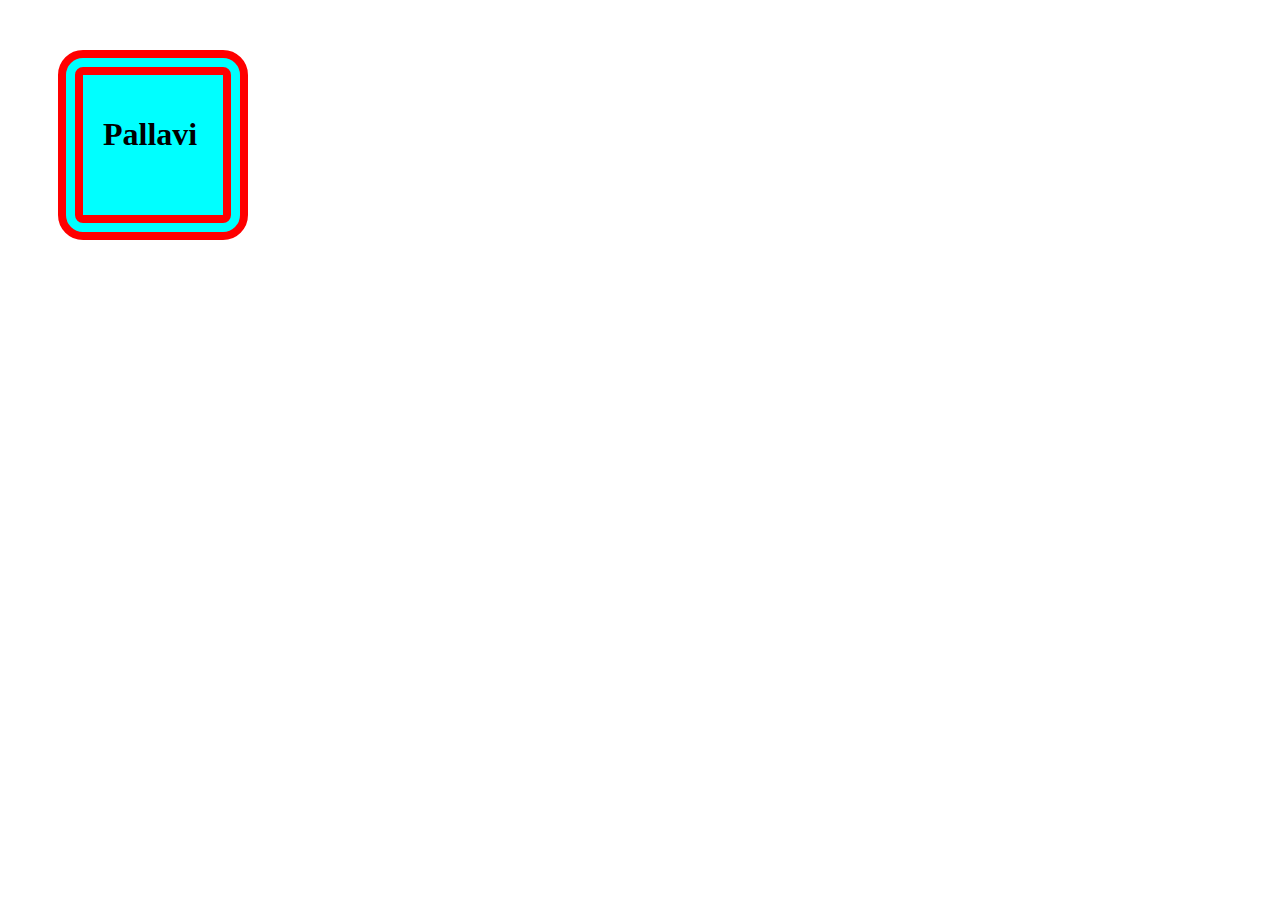
<file: FULL CSS/BOX MODEL/index.html>
<!-- to specify the height and width of elements -->
<!-- 1.height -->
<!-- 2.width -->

<!-- content:The innermost layer where text ,images ,or other media are housed -->
<!-- Padding:The space between the border and the actual content , providing a buffer -->
<!-- Border:The outline that encapsulates the padding and content -->
<!-- Margin:The space outside the border, separating the element from others -->

<!-- Border
    border:border-width border-style border-color -->
<!-- border radius-to round the corners of an elements's outer border edge -->

<!-- Padding
    shorthand--><!--Padding:top, right, bottom, left (clockwise)  -->

<!-- Margin 
   shorthand--><!-- Margin: top, right, bottom, left (clockwise) -->

<!DOCTYPE html>
<html lang="en">
<head>
    <meta charset="UTF-8">
    <meta name="viewport" content="width=device-width, initial-scale=1.0">
    <title>Document</title>
    <style>
        .Pallavi{
            height: 100px;
            width: 100px;
            background-color: aqua;
            padding: 20px 20px 20px 20px;
            border: 25px double red;
            margin: 50px 50px 50px 50px;
            border-radius: 25px;

        }
    </style>
</head>
<body>
    <div class="Pallavi">
        <h1>Pallavi</h1>
    </div>
</body>
</html>
</file>
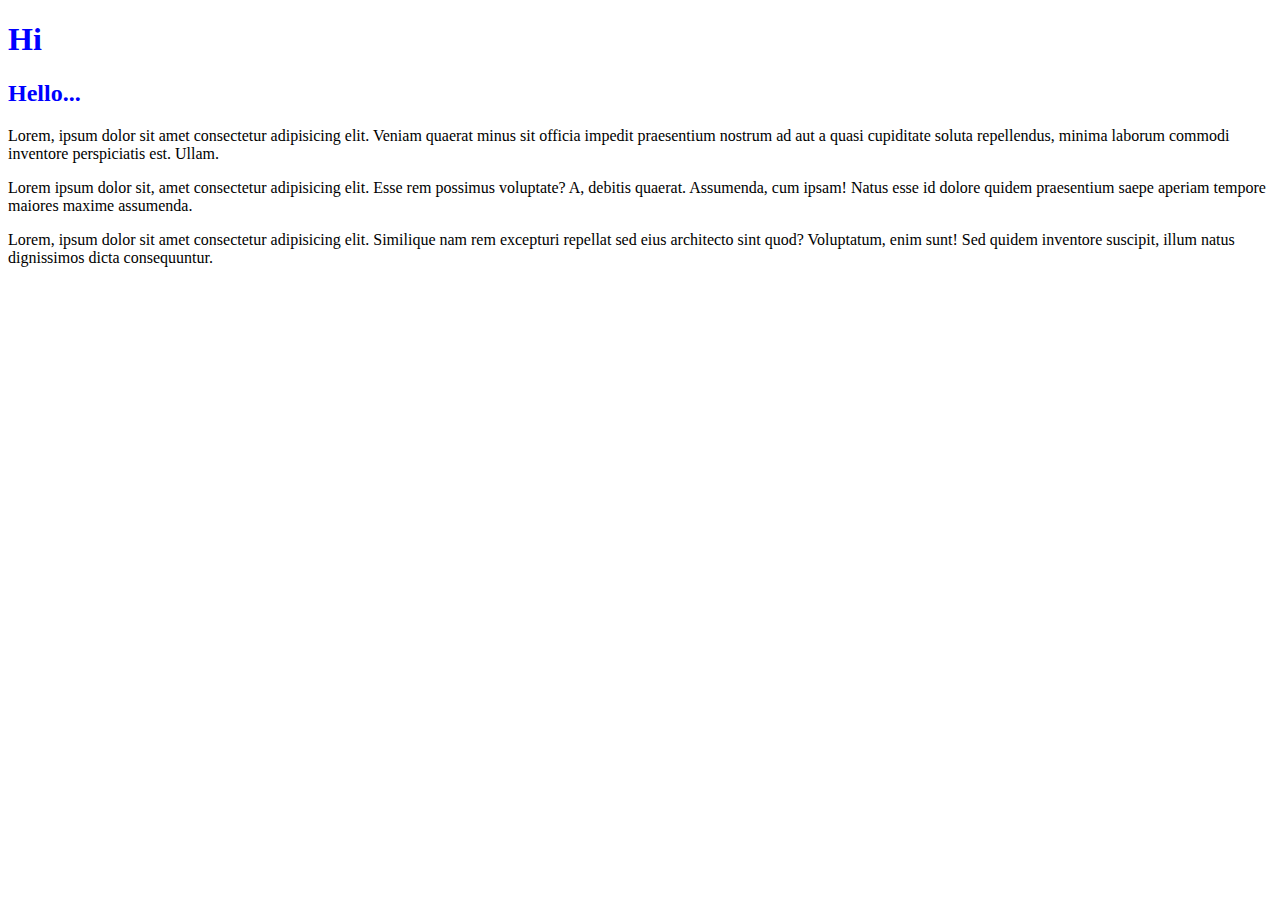
<file: FULL CSS/colors/index.html>
<!-- element selector -->
<!-- class selector -->
<!-- id selector -->
<!-- universal selector -->
<!-- group selector -->
<!DOCTYPE html>
<html lang="en">
<head>
    <meta charset="UTF-8">
    <meta name="viewport" content="width=device-width, initial-scale=1.0">
    <title>colors</title>
    <style>
      h1,h2{
        color: rgb(0, 0, 255);
      }
    </style>
</head>
<body>
    <h1>Hi</h1>
    <h2>Hello...</h2>
    <p id="color">Lorem, ipsum dolor sit amet consectetur adipisicing elit. Veniam quaerat minus sit officia impedit praesentium nostrum ad aut a quasi cupiditate soluta repellendus, minima laborum commodi inventore perspiciatis est. Ullam.</p>

    <p class="pallav">Lorem ipsum dolor sit, amet consectetur adipisicing elit. Esse rem possimus voluptate? A, debitis quaerat. Assumenda, cum ipsam! Natus esse id dolore quidem praesentium saepe aperiam tempore maiores maxime assumenda.</p>

    <p class="pallav">Lorem, ipsum dolor sit amet consectetur adipisicing elit. Similique nam rem excepturi repellat sed eius architecto sint quod? Voluptatum, enim sunt! Sed quidem inventore suscipit, illum natus dignissimos dicta consequuntur.</p>
</body>
</html>
</file>
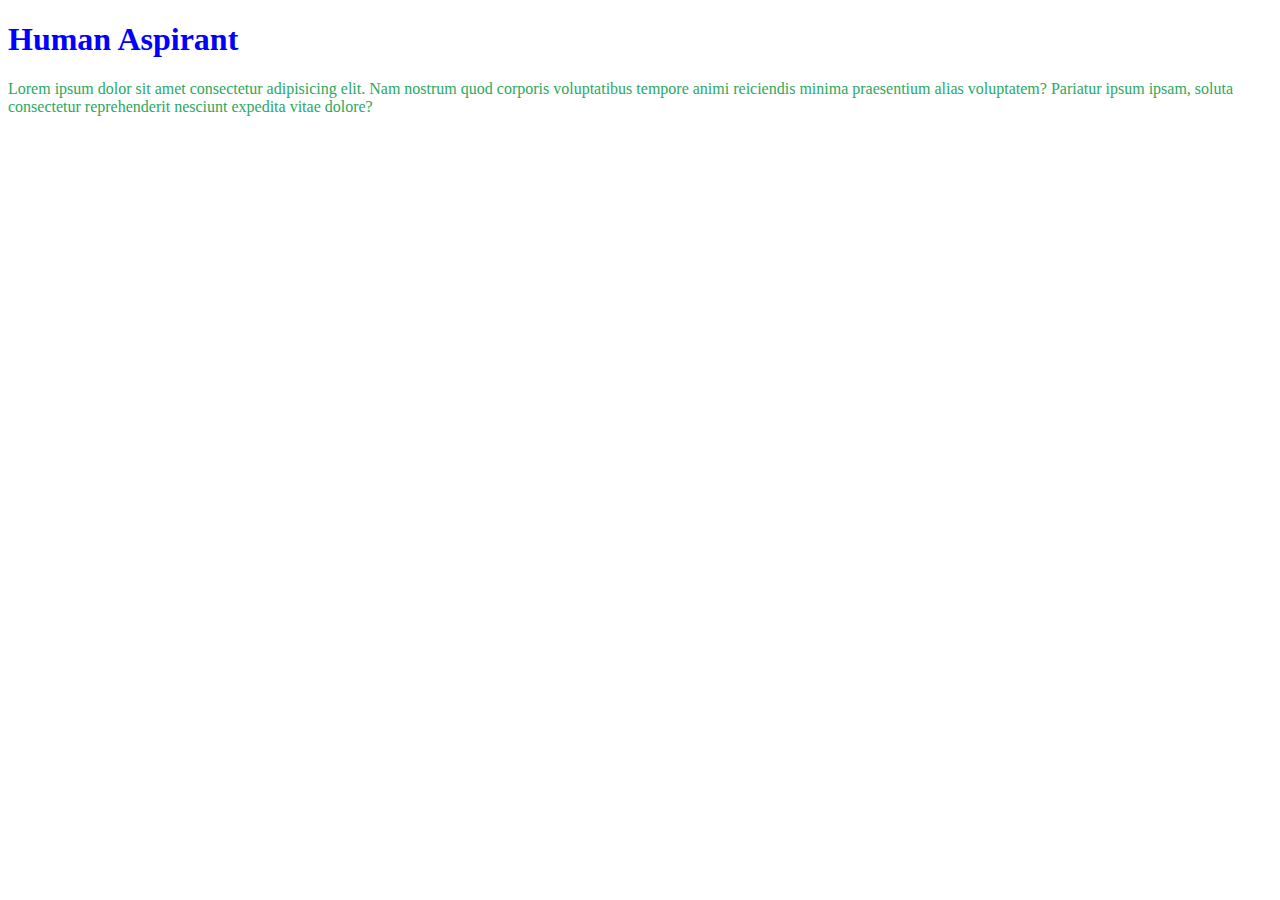
<file: FULL CSS/css intro/index.html>
<!DOCTYPE html>
<html lang="en">
<head>
    <meta charset="UTF-8">
    <meta name="viewport" content="width=device-width, initial-scale=1.0">
    <title>css intro</title>
    <link rel="stylesheet" href="styles.css">
</head>
<body>
    <h1 style="color: blue;">Human Aspirant</h1>
    <p style="color: rgb(43, 168, 95);">Lorem ipsum dolor sit amet consectetur adipisicing elit. Nam nostrum quod corporis voluptatibus tempore animi reiciendis minima praesentium alias voluptatem? Pariatur ipsum ipsam, soluta consectetur reprehenderit nesciunt expedita vitae dolore?</p>
</body>
</html>
</file>
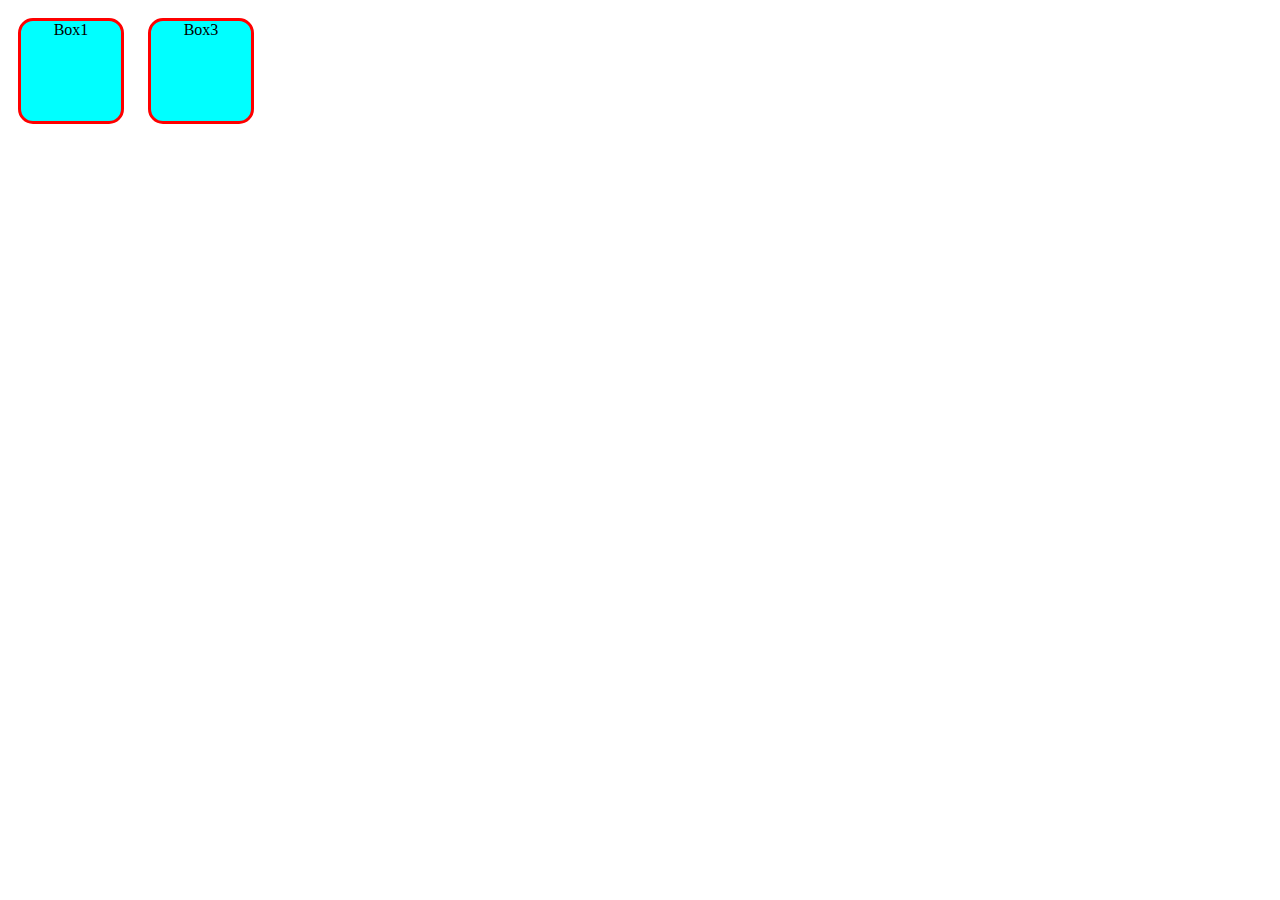
<file: FULL CSS/display property/index.html>
<!---Block Elements
    ● New Line: Start on a new line.
    ● Full Width: Take up all horizontal space.
    ● Styling: Can have margins and padding.
    ● Size: Width and height can be set.
    ● Examples: <div>, <p>, <h1>, <ul>, <li>-->

 <!--Inline Elements
     ● Flow: Stay in line with text.
     ● Width: Just as wide as the content.
     ● No Break: No new line between elements.
     ● Limited Styling: Can't set size easily.
     ● Examples: <span>, <a>, <strong>, <em> -->
<!-- Display Property:block/inline/inline-bl0ck/none -->

<!DOCTYPE html>
<html lang="en">
<head>
    <meta charset="UTF-8">
    <meta name="viewport" content="width=device-width, initial-scale=1.0">
    <title>Document</title>
    <style>
        .box{
            width: 100px;
            height: 100px;
            background-color: aqua;
            border: 3px solid red;
            border-radius: 15px;
            margin: 10px;
            text-align: center;
            display: inline-block;
        }
        #Box2{
            display: none;
        }
    </style>
</head>
<body>
    <div class="box" id="Box1">Box1</div>
    <div class="box" id="Box2">Box2</div>
    <div class="box" id="Box3">Box3</div>
</body>
</html>
</file>
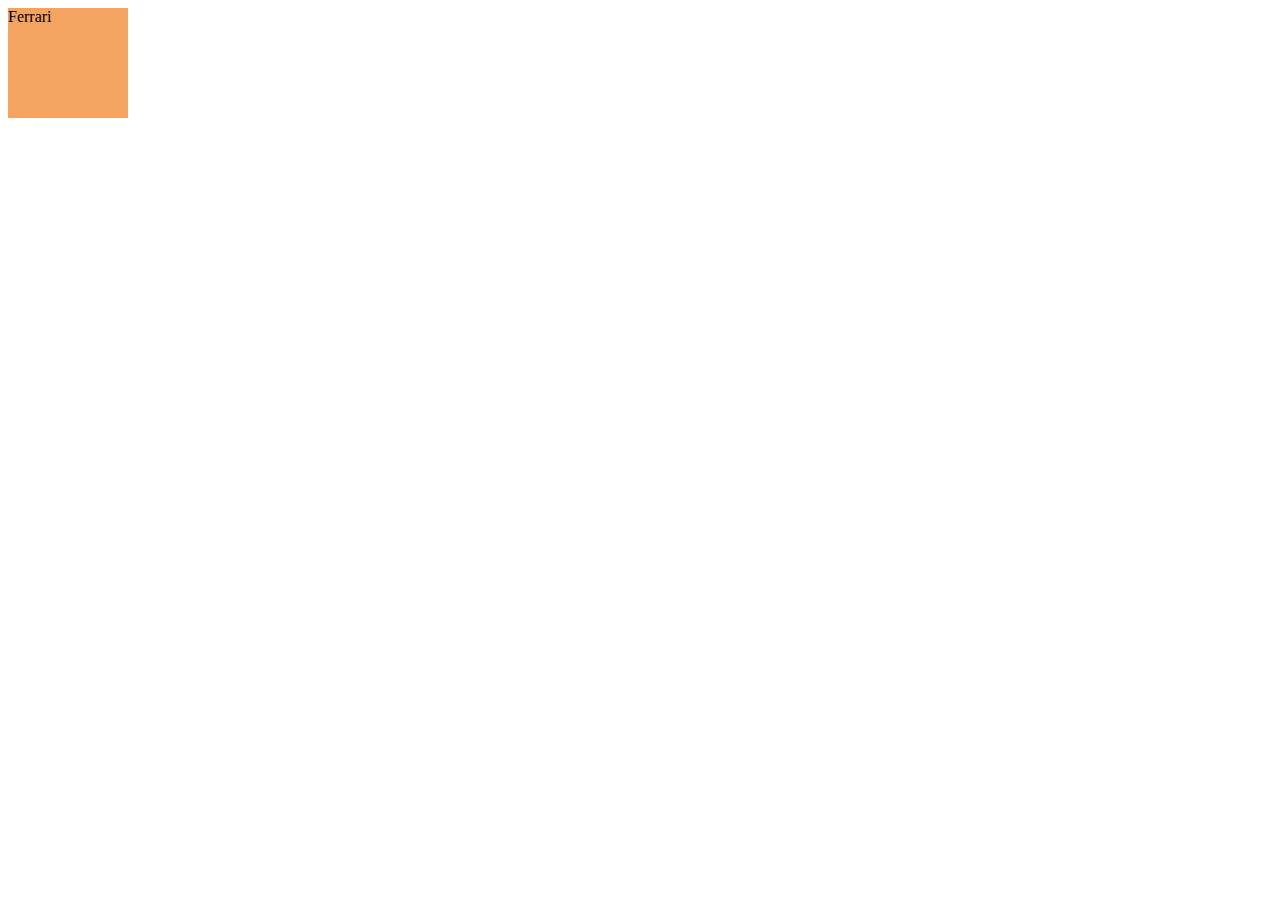
<file: FULL CSS/positions/index.html>
<!DOCTYPE html>
<html lang="en">
<head>
    <meta charset="UTF-8">
    <meta name="viewport" content="width=device-width, initial-scale=1.0">
    <title>Document</title>
    <style>    #car1{
        position: absolute;
        width: 100px;
        height: 100px;
        background-color: red;
    }
    #car2{
        position: absolute;
        width: 110px;
        height: 110px;
        background-color: blue;
    }
    #car3{
        position: absolute;
        width: 120px;
        height: 110px;
        background-color: sandybrown;
    }
</style>

</head>
<body>
    <div id="car1">Jaguar</div>
    <div id="car2">Lamborgini</div>
    <div id="car3">Ferrari</div>
</body>
</html>
</file>
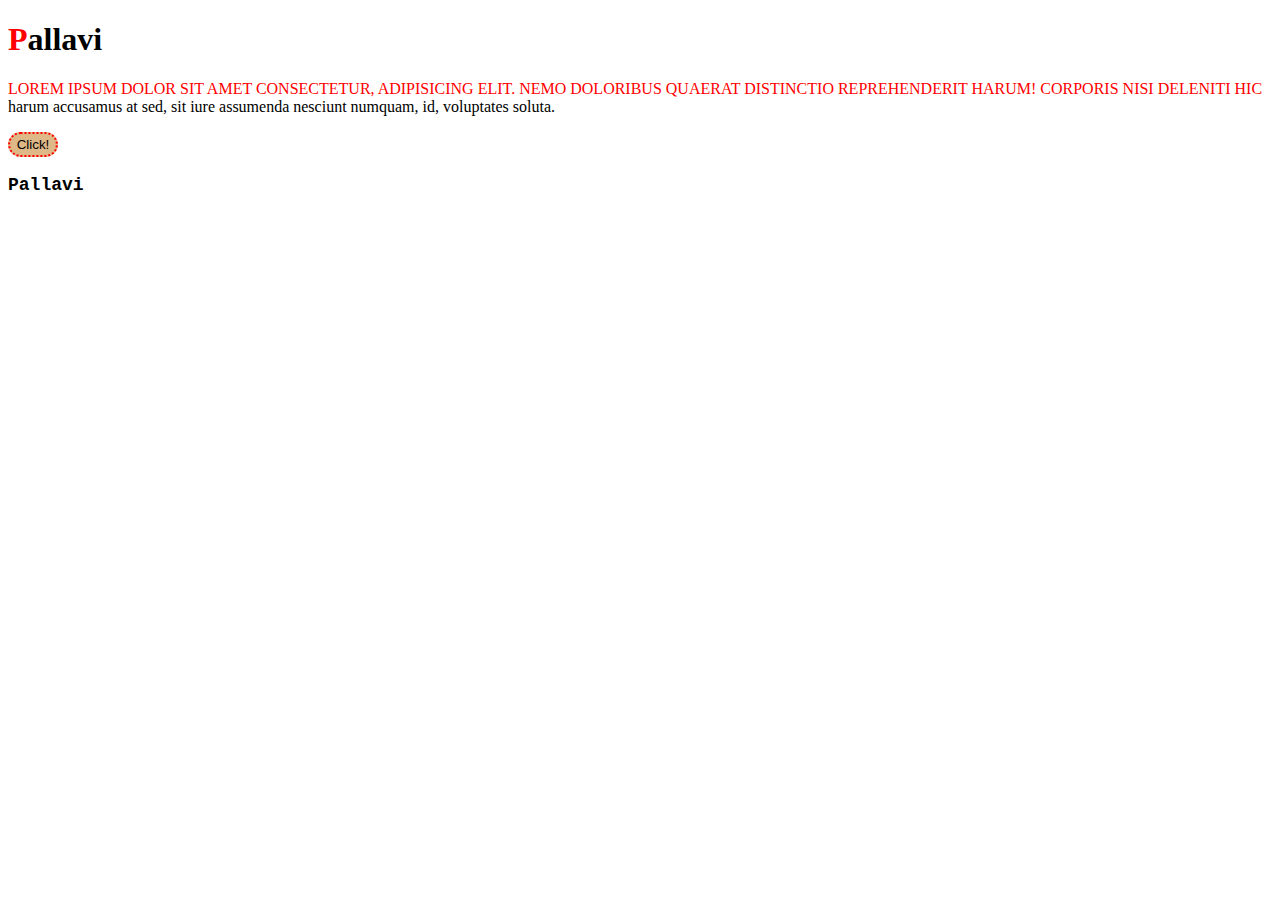
<file: FULL CSS/pseudoclass/index.html>
<!DOCTYPE html>
<html lang="en">
<head>
    <meta charset="UTF-8">
    <meta name="viewport" content="width=device-width, initial-scale=1.0">
    <title>Document</title>
    <style>
        h1::first-letter{
            color: red;
        }
        p::first-line{
            color: red;
            text-transform: uppercase;
        }
        .button{
            height: 25px;
            width: 50px;
            background-color: burlywood;
            border: 2px dotted red;
            border-radius: 15px;
        }
        .button:hover{
            height: 30px;
            width: 55px;
            background-color: aqua;
            border: 3px solid red;
        }
        .button:active{
            background-color: blue;
        }
        h1:hover{
            color: red;
        }
        p:hover{
            color: blue;
        }
        span{
            font-weight: bolder;
            font-size: large;
            font-family: 'Courier New', Courier, monospace;
        }
        span:hover{ 
            color: blueviolet;
        }
        
        
    </style>
</head>
<body>
    <h1>Pallavi</h1>
    <p>Lorem ipsum dolor sit amet consectetur, adipisicing elit. Nemo doloribus quaerat distinctio reprehenderit harum! Corporis nisi deleniti hic harum accusamus at sed, sit iure assumenda nesciunt numquam, id, voluptates soluta.</p>
    <button class="button">Click!</button><br><br>
    <span>Pallavi</span>
</body>
</html>
</file>
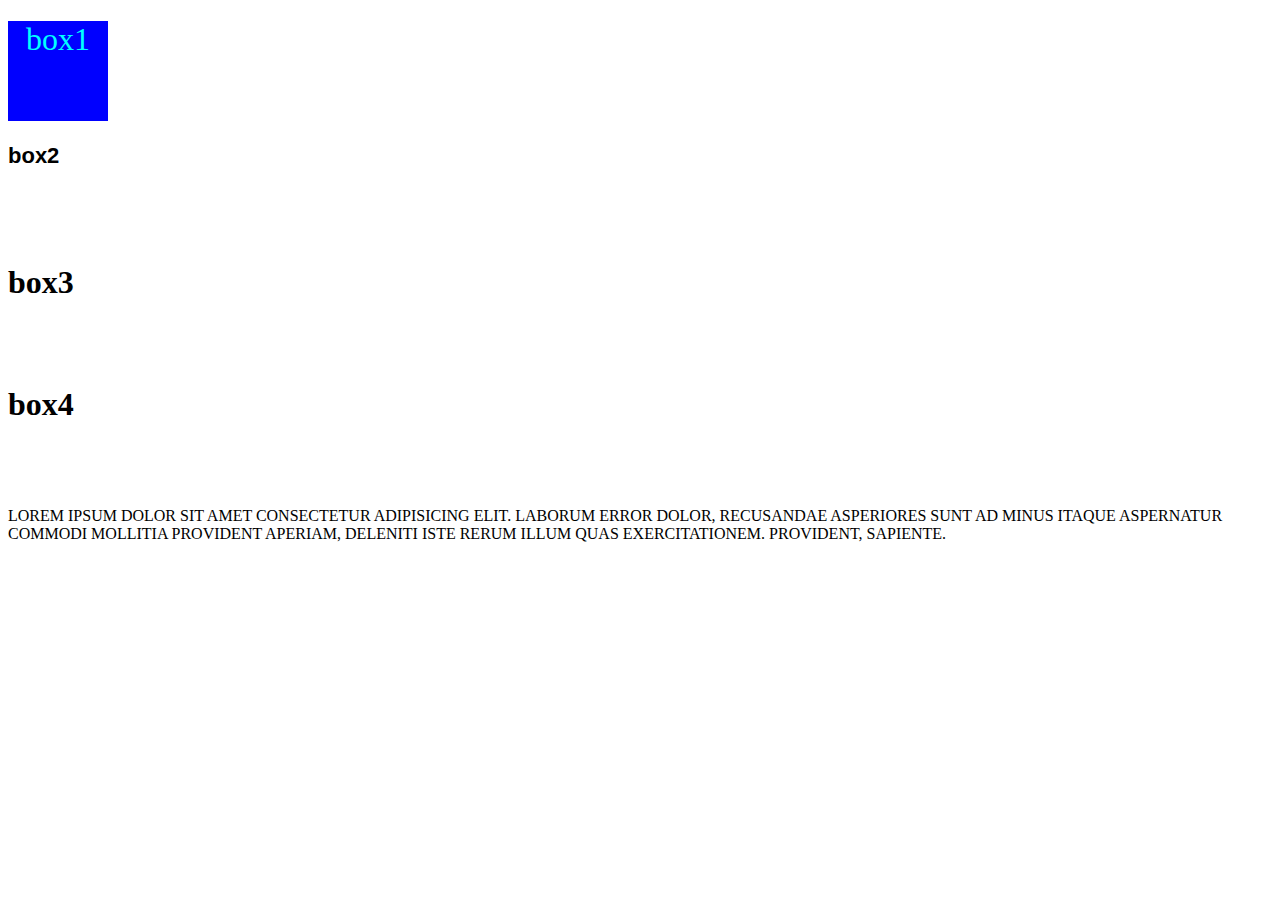
<file: FULL CSS/text properties/index.html>
<!-- text properties
    1.text-align: left/right/center
    2.text decoration:underline/oveerline/linethrough
    3.font-weight:normal/bold/lighter,  range-100 to 900
    4.font-family
    5.units,,absolute,,,pixels(px)--96px=1 inch
    6.line height:2px/3/normal
    7.text-tranform:uppercase/lowercase/capatalize/none -->
<!DOCTYPE html>
<html lang="en">
<head>
    <meta charset="UTF-8">
    <meta name="viewport" content="width=device-width, initial-scale=1.0">
    <title>Document</title>

    <style>
        .box{
            width: 100px;
            height: 100px;
        }
        /* Text Alignment */
        #box1{
            text-align: center;
            color: aqua;
            background-color: blue;
            font-weight: lighter;
        }

        #box2{
            text-decoration: line-through;
            text-decoration-style: dashed;
            text-decoration: none;
            font-weight: 900;
            font-family: sans-serif;
            font-size: 22px;
        }
    </style>
</head>
<body>
    <h1 id="box1" class="box">box1</h1>
    <h1 id="box2" class="box">box2</h1>
    <h1 id="box3" class="box">box3</h1>
    <h1 id="box4" class="box">box4</h1>
    <p style="line-height: normal; text-transform: uppercase;">Lorem ipsum dolor sit amet consectetur adipisicing elit. Laborum error dolor, recusandae asperiores sunt ad minus itaque aspernatur commodi mollitia provident aperiam, deleniti iste rerum illum quas exercitationem. Provident, sapiente.</p>
</body>
</html>
</file>
<file: FULL CSS/css intro/styles.css>
h1{
    color: aquamarine;
}
p{
    color: burlywood;
}
</file>
